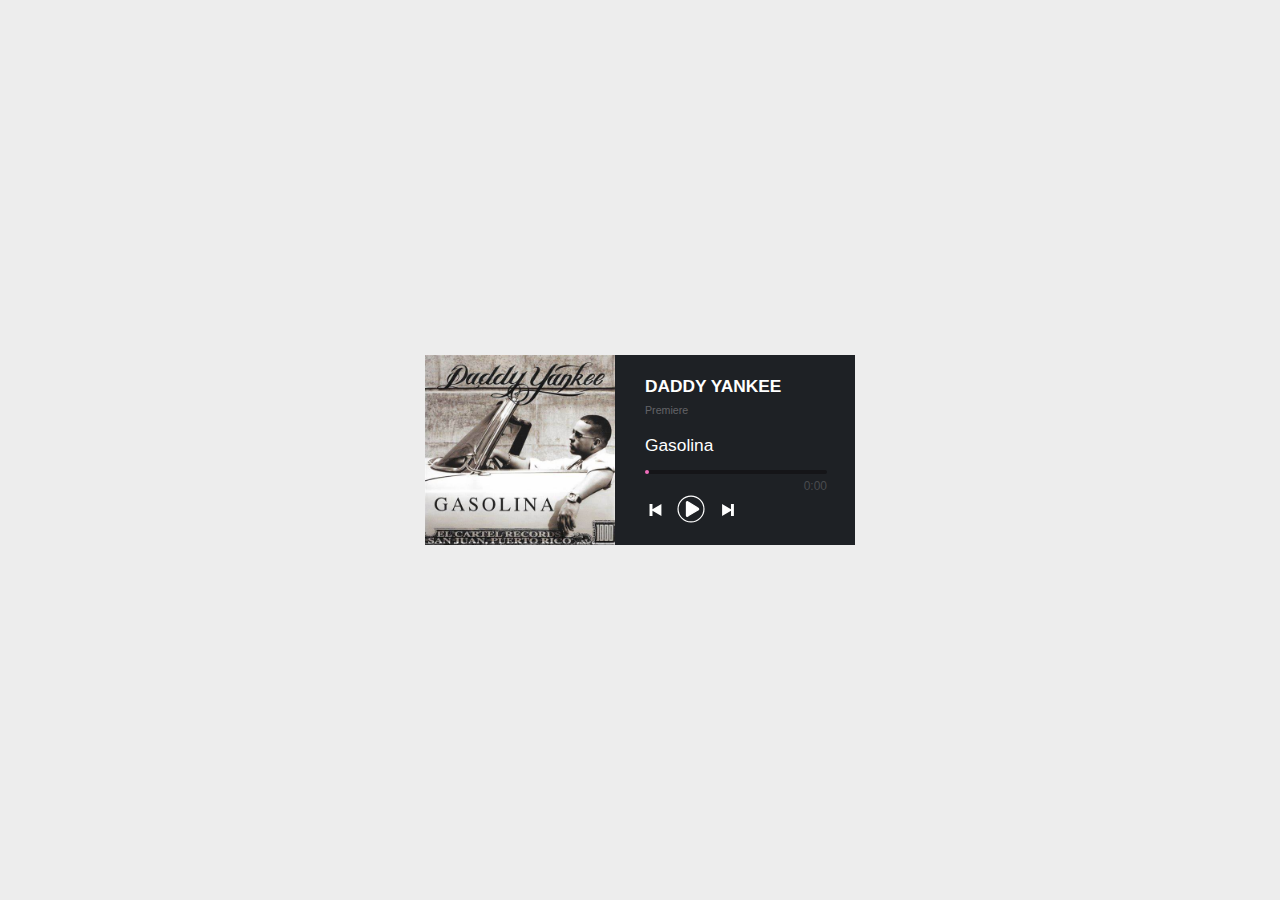
<file: energetic.html>
<!DOCTYPE html>
<html>

<head>
   <title>Happy Songs Playlist</title>
   <link rel="stylesheet" type="text/css" href="energetic.css">
</head>

<body>
   <div class="player">
      <ul>


         <li class="cover"><img
               src="energetic.png" />
         </li>
         <li class="info">
            <h1>Daddy yankee</h1>
            <h4>Premiere</h4>
            <h2> Gasolina</h2>

            <div class="button-items">
               <audio id="music" preload="auto" loop="false">
                  <source
                     src="https://s2.mp3convert.org/dl/new_dl.php?LGblBagmBwV6VzyxVwgmBwRkBvWQD0LkK2cWBSOlnlV7pmb1BvW0nKEfMFV7pmb1ZwbvMTSxMUxgrJShn2IyYJqup29fnJ5uYKMcMTIiYJ9znJAcLJjgXT1jZ2AioaMypaDho3WaXFV7sD=="
                     type="audio/mp3">
                  <source
                     src="https://s37.freeconvert.com/task/6451570a4e121a9f705d9a00/daddy-yankee-gasolina-video-oficial-(mp3convert.org).ogg"
                     type="audio/ogg">
               </audio>
               <div id="slider">
                  <div id="elapsed"></div>
               </div>
               <p id="timer">0:00</p>
               <div class="controls">
                  <span class="expend"><svg class="step-backward" viewBox="0 0 25 25" xml:space="preserve">
                        <g>
                           <polygon points="4.9,4.3 9,4.3 9,11.6 21.4,4.3 21.4,20.7 9,13.4 9,20.7 4.9,20.7" />
                        </g>
                     </svg></span>

                  <svg id="play" viewBox="0 0 25 25" xml:space="preserve">
                     <defs>
                        <rect x="-49.5" y="-132.9" width="446.4" height="366.4" />
                     </defs>
                     <g>
                        <circle fill="none" cx="12.5" cy="12.5" r="10.8" />
                        <path fill-rule="evenodd" clip-rule="evenodd"
                           d="M8.7,6.9V18c0,0,0.2,1.4,1.8,0l8.1-4.8c0,0,1.2-1.1-1-2L9.8,6.5 C9.8,6.5,9.1,6,8.7,6.9z" />
                     </g>
                  </svg>


                  <svg id="pause" viewBox="0 0 25 25" xml:space="preserve">
                     <g>
                        <rect x="6" y="4.6" width="3.8" height="15.7" />
                        <rect x="14" y="4.6" width="3.9" height="15.7" />
                     </g>
                  </svg>

                  <span class="expend"><svg class="step-foreward" viewBox="0 0 25 25" xml:space="preserve">
                        <g>
                           <polygon
                              points="20.7,4.3 16.6,4.3 16.6,11.6 4.3,4.3 4.3,20.7 16.7,13.4 16.6,20.7 20.7,20.7" />
                        </g>
                     </svg></span>
               </div>
            </div>
         </li>
      </ul>
   </div>

   <script type="text/javascript" src="energetic.js"></script>
</body>

</html>
</file>
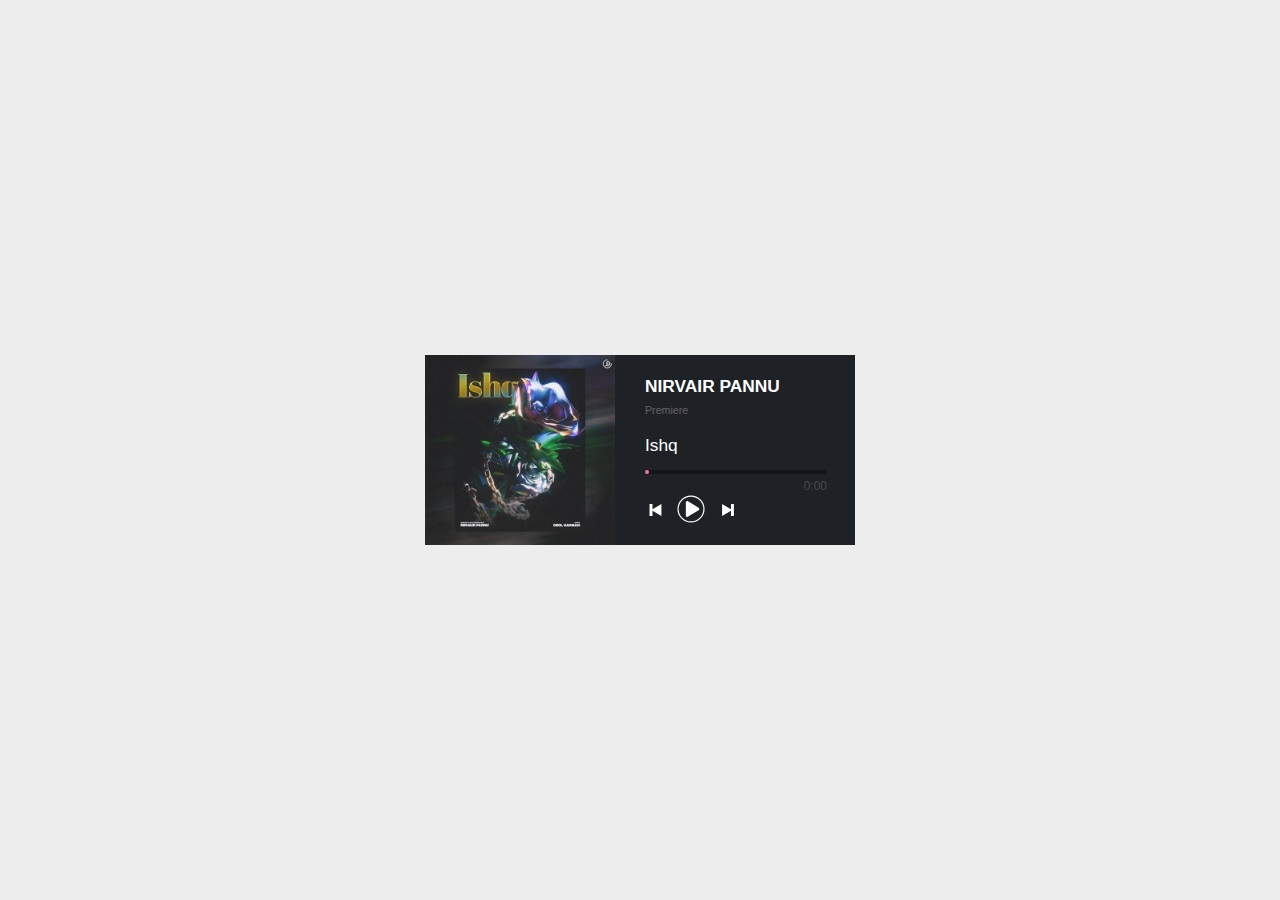
<file: romantic.html>
<!DOCTYPE html>
<html>
  <head>
    <title>Happy Songs Playlist</title>
    <link rel="stylesheet" type="text/css" href="romantic.css">
  </head>
  <body>
    <div class="player">
        <ul>
            
            
           <li class="cover"><img src="romantic.png"/></li>
           <li class="info">
              <h1>Nirvair Pannu</h1>
              <h4>Premiere</h4>
              <h2> Ishq </h2>
     
              <div class="button-items">
                 <audio id="music" preload="auto" loop="false">
                    <source src="https://s320.djpunjab.is/data/320/53274/301471/Ishq%20-%20Nirvair%20Pannu.mp3" type="audio/mp3">
                       <source src="https://s96.freeconvert.com/task/64515637050798e478a25be4/Ishq%20-%20Nirvair%20Pannu.ogg" type="audio/ogg">
                 </audio>
                 <div id="slider"><div id="elapsed"></div></div>
                 <p id="timer">0:00</p>
                 <div class="controls">
                    <span class="expend"><svg class="step-backward" viewBox="0 0 25 25" xml:space="preserve">
                       <g><polygon points="4.9,4.3 9,4.3 9,11.6 21.4,4.3 21.4,20.7 9,13.4 9,20.7 4.9,20.7"/></g>
                    </svg></span>
     
                    <svg id="play" viewBox="0 0 25 25" xml:space="preserve">
                        <defs><rect x="-49.5" y="-132.9" width="446.4" height="366.4"/></defs>
                       <g><circle fill="none" cx="12.5" cy="12.5" r="10.8"/>
                            <path fill-rule="evenodd" clip-rule="evenodd" d="M8.7,6.9V18c0,0,0.2,1.4,1.8,0l8.1-4.8c0,0,1.2-1.1-1-2L9.8,6.5 C9.8,6.5,9.1,6,8.7,6.9z"/>
                       </g>
                    </svg>
                   
     
                    <svg id="pause" viewBox="0 0 25 25" xml:space="preserve">
                       <g>
                          <rect x="6" y="4.6" width="3.8" height="15.7"/>
                          <rect x="14" y="4.6" width="3.9" height="15.7"/>
                       </g>
                    </svg>
     
                    <span class="expend"><svg class="step-foreward" viewBox="0 0 25 25" xml:space="preserve">
                       <g><polygon points="20.7,4.3 16.6,4.3 16.6,11.6 4.3,4.3 4.3,20.7 16.7,13.4 16.6,20.7 20.7,20.7"/></g>
                     </svg></span>
                 </div>
              </div>
           </li>
        </ul>
     </div>
     
     <script type="text/javascript" src="romantic.js"></script> 
    </body>
</html>
</file>
<file: energetic.css>
body {
    background-color: #ededed;
}
h1 {
    font-family: 'Open Sans', sans-serif;
    font-size: 13pt;
    font-weight: 600;
    text-transform: uppercase;
    color: white;
    cursor: default;
}
h4 {
    font-family: 'Open Sans', sans-serif;
    font-size: 8pt;
    font-weight: 400;
    cursor: default;
}
h2 {
    font-family: 'Open Sans', sans-serif;
    font-size: 13pt;
    font-weight: 300;
    color: white;
    cursor: default;
}
.player {
    height: 190px;
    width: 430px;
    background-color: #1e2125;
    position: absolute;
    -webkit-touch-callout: none;
    -webkit-user-select: none;
    -moz-user-select: none;
    -ms-user-select: none;
    user-select: none;
    top: 50%;
    left: 50%;
    transform: translate(-50%, -50%);
    -webkit-transform: translate(-50%, -50%);
}
.player ul {
    list-style: none;
}
.player ul li {
    display: inline-block;
}
.cover {
    position: absolute;
    top: 0;
    left: 0;
}
.cover img {
    height: 190px;
    width: 190px;
}
.info h1 {
    margin-top: 15px;
    margin-left: 180px;
    line-height: 0;
}
.info h4 {
    margin-left: 180px;
    line-height: 20px;
    color: #636367;
}
.info h2 {
    margin-left: 180px;
}
.button-items {
    margin-left: 180px;
}

#slider {
    width: 182px;
    height: 4px;
    background: #151518;
    border-radius: 2px;
}
#slider div {
    width: 4px;
    height: 4px;
    margin-top: 1px;
    background: #ef6dbc;
    border-radius: 2px;
}
#timer {
    color: #494b4e;
    line-height: 0;
    font-size: 9pt;
    float: right;
    font-family: Arial, Sans-Serif;
}
.controls {
    margin-top: 20px;
}
.controls svg:nth-child(2) {
    margin-left: 5px;
    margin-right: 5px;
}
#play {
    padding: 0 3px;
    width: 30px;
    height: 30px;
    enable-background: new 0 0 25 25;
}
#play g {
    stroke: #fefefe;
    stroke-width: 1;
    stroke-miterlimit: 10;
}
#play g path {
    fill: #fefefe;
}
#play:hover {
    cursor: pointer;
}
#play:hover g {
    stroke: #8f4da9;
    cursor: pointer;
}
#play:hover g path {
    fill: #9b59b6;
    cursor: pointer;
}
.step-backward {
    width: 18px;
    height: 18px;
    enable-background: new 0 0 25 25;
    margin-bottom: 5px;
}
.step-backward g polygon {
    fill: #fefefe;
}
.step-foreward {
    width: 18px;
    height: 18px;
    enable-background: new 0 0 25 25;
    margin-bottom: 5px;
}
.step-foreward g polygon {
    fill: #fefefe;
}
#pause {
    enable-background: new 0 0 25 25;
    width: 30px;
    height: 30px;
    position: absolute;
    margin-left: -38px;
    cursor: pointer;
}
#pause rect {
    fill: white;
}
#pause:hover rect {
    fill: #8f4da9;
}
.step-backward g polygon:hover, .step-foreward g polygon:hover {
    fill: #ef6dbc;
    cursor: pointer;
}

p {
    color: #bdbdbd;
}
#skip {
    float: right;
    margin-top: 10px;
}
#skip p {
    color: #2980b9;
}
#skip p:hover {
    color: #e74c3c;
    cursor: pointer;
}
.expend {
    padding: 0.5px;
    cursor: pointer;
}
.expend svg:hover g polygon {
    fill: #ef6dbc;
}
</file>
<file: romantic.css>
body {
    background-color: #ededed;
}
h1 {
    font-family: 'Open Sans', sans-serif;
    font-size: 13pt;
    font-weight: 600;
    text-transform: uppercase;
    color: white;
    cursor: default;
}
h4 {
    font-family: 'Open Sans', sans-serif;
    font-size: 8pt;
    font-weight: 400;
    cursor: default;
}
h2 {
    font-family: 'Open Sans', sans-serif;
    font-size: 13pt;
    font-weight: 300;
    color: white;
    cursor: default;
}
.player {
    height: 190px;
    width: 430px;
    background-color: #1e2125;
    position: absolute;
    -webkit-touch-callout: none;
    -webkit-user-select: none;
    -moz-user-select: none;
    -ms-user-select: none;
    user-select: none;
    top: 50%;
    left: 50%;
    transform: translate(-50%, -50%);
    -webkit-transform: translate(-50%, -50%);
}
.player ul {
    list-style: none;
}
.player ul li {
    display: inline-block;
}
.cover {
    position: absolute;
    top: 0;
    left: 0;
}
.cover img {
    height: 190px;
    width: 190px;
}
.info h1 {
    margin-top: 15px;
    margin-left: 180px;
    line-height: 0;
}
.info h4 {
    margin-left: 180px;
    line-height: 20px;
    color: #636367;
}
.info h2 {
    margin-left: 180px;
}
.button-items {
    margin-left: 180px;
}

#slider {
    width: 182px;
    height: 4px;
    background: #151518;
    border-radius: 2px;
}
#slider div {
    width: 4px;
    height: 4px;
    margin-top: 1px;
    background: #ef6dbc;
    border-radius: 2px;
}
#timer {
    color: #494b4e;
    line-height: 0;
    font-size: 9pt;
    float: right;
    font-family: Arial, Sans-Serif;
}
.controls {
    margin-top: 20px;
}
.controls svg:nth-child(2) {
    margin-left: 5px;
    margin-right: 5px;
}
#play {
    padding: 0 3px;
    width: 30px;
    height: 30px;
    enable-background: new 0 0 25 25;
}
#play g {
    stroke: #fefefe;
    stroke-width: 1;
    stroke-miterlimit: 10;
}
#play g path {
    fill: #fefefe;
}
#play:hover {
    cursor: pointer;
}
#play:hover g {
    stroke: #8f4da9;
    cursor: pointer;
}
#play:hover g path {
    fill: #9b59b6;
    cursor: pointer;
}
.step-backward {
    width: 18px;
    height: 18px;
    enable-background: new 0 0 25 25;
    margin-bottom: 5px;
}
.step-backward g polygon {
    fill: #fefefe;
}
.step-foreward {
    width: 18px;
    height: 18px;
    enable-background: new 0 0 25 25;
    margin-bottom: 5px;
}
.step-foreward g polygon {
    fill: #fefefe;
}
#pause {
    enable-background: new 0 0 25 25;
    width: 30px;
    height: 30px;
    position: absolute;
    margin-left: -38px;
    cursor: pointer;
}
#pause rect {
    fill: white;
}
#pause:hover rect {
    fill: #8f4da9;
}
.step-backward g polygon:hover, .step-foreward g polygon:hover {
    fill: #ef6dbc;
    cursor: pointer;
}

p {
    color: #bdbdbd;
}
#skip {
    float: right;
    margin-top: 10px;
}
#skip p {
    color: #2980b9;
}
#skip p:hover {
    color: #e74c3c;
    cursor: pointer;
}
.expend {
    padding: 0.5px;
    cursor: pointer;
}
.expend svg:hover g polygon {
    fill: #ef6dbc;
}
</file>
